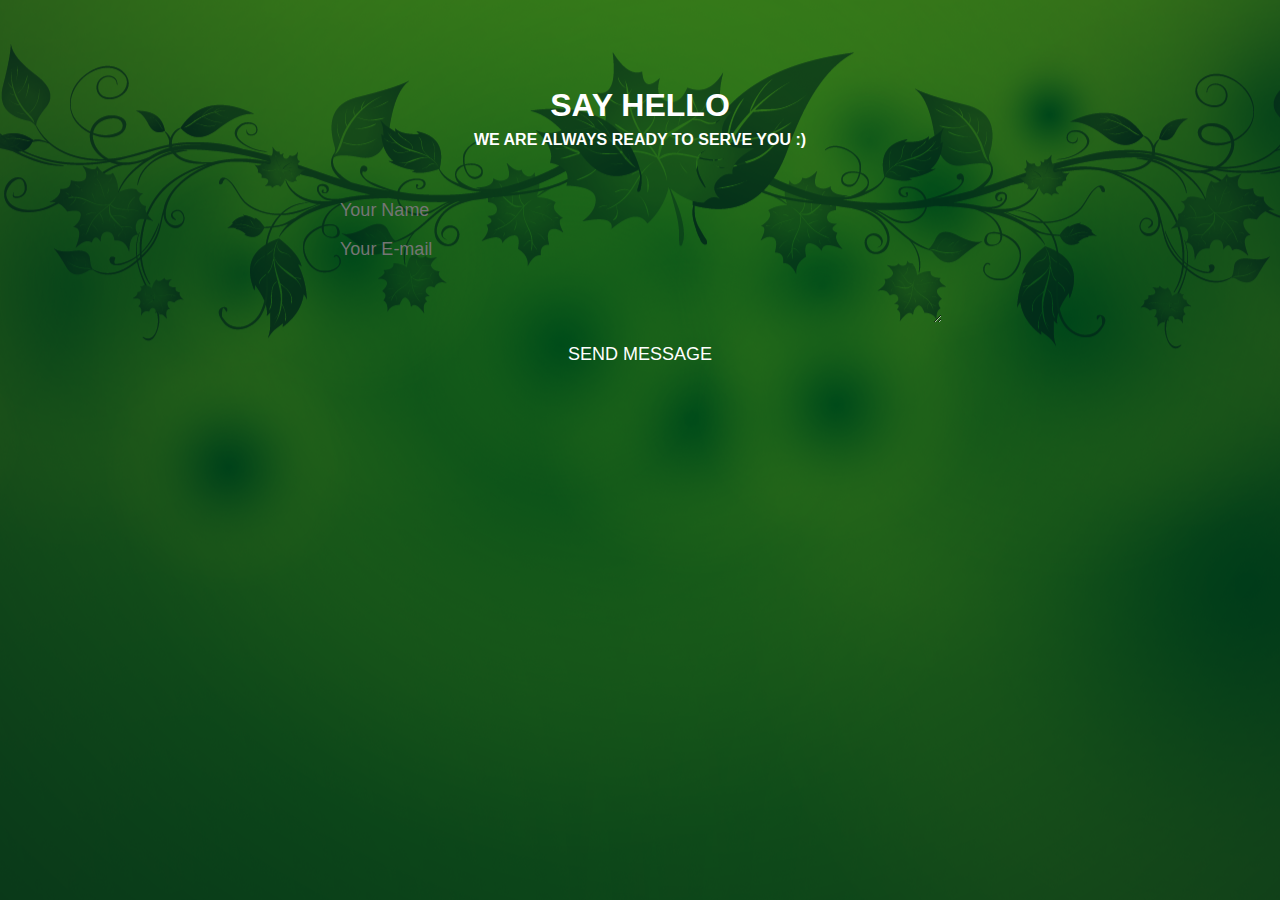
<file: Messege_form.html>
<!doctype html>
<html>
<head>
<meta charset="utf-8">
<title>Message Us</title>
<link rel="stylesheet" type="text/css" href="css/Message.css">
</head>

<body>
	<div class="contact-title">
		<h1>Say Hello</h1>
		<h2>We are always ready to serve you :)</h2>
	</div>
	<div class="contact-form">
		<form id="contact-form" method="post" action="">
		<input name="name" type="text" class="form-control" placeholder="Your Name" required><br>
		<input name="email" type="email" class="form-control" placeholder="Your E-mail" required><br>
		
			<textarea name="message" class="form-control" placeholder="Message" row="4" required>
		</textarea><br>
		
			<input type="submit" class="form-control submit" value="SEND MESSAGE">
		</form>
	</div>
</body>
</html>
</file>
<file: css/Message.css>
body{
	margin: 0;
	padding: 0;
	text-align: center;
	background: linear-gradient(rgba(0,0,50,0.5),rgba(0,0,50,0.5)),url(../img/mEt84D.png);
	background-size:auto;
	background-position: center;
	font-family: sans-serif;
}

.contact-title{
	margin-top: 100px;
	color: #fff;
	text-transform: uppercase;
	transition: all 4s ease-in-out;
	
}

.contact-title h1{
	font-size: 32px;
	line-height: 10px;
	
}
.contact-title h2{
	font-size: 16px;
}

form{
	margin-top: 50px;
	transition: all 4s ease-in-out;
	
}

.form-control{
	width: 600px;
	background: transparent;
	border: none;
	outline: none;
	border-bottom: 1% solid grey;
	color:#fff;
	font-size: 18px;
	margin-bottom: 16px;
}
</file>
